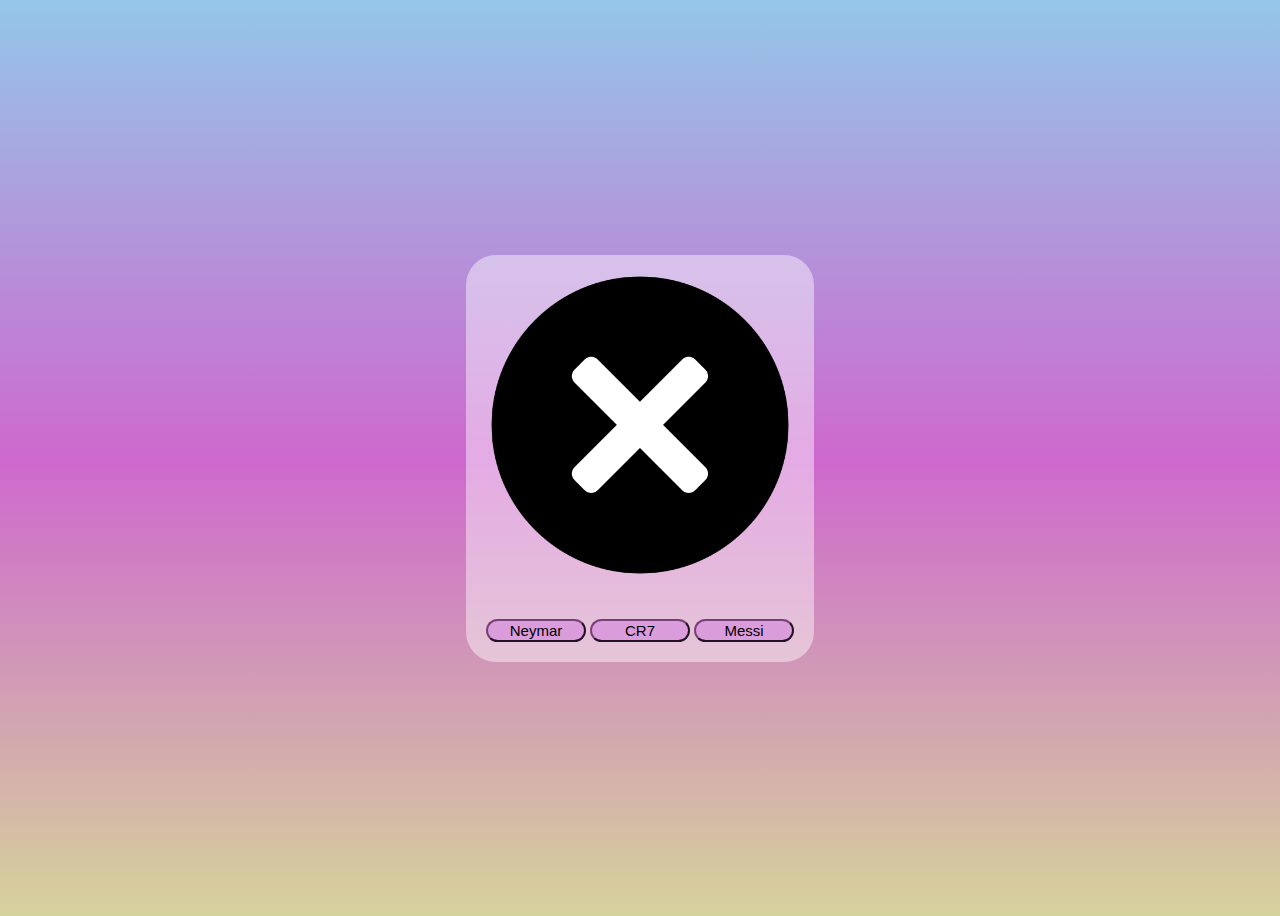
<file: galeria/index.html>
<!DOCTYPE html>
<html lang="pt-BR">
<head>
    <meta charset="UTF-8">
    <meta name="viewport" content="width=device-width, initial-scale=1.0">
    <title>Galeria de Jogadores
    </title>
    <link rel="stylesheet" href="css/styles.css">
</head>
<body>
    <div class="central">
        <img src="images/icone-x-avec-cercle-noir.png" id="x">
        <div>
            <button id="btneymar">Neymar</button>
            <button id="btcr7">CR7</button>
            <button id="btmessi">Messi</button>
        </div>
    </div>

<script src="js/script.js"></script>
</body>
</html>
</file>
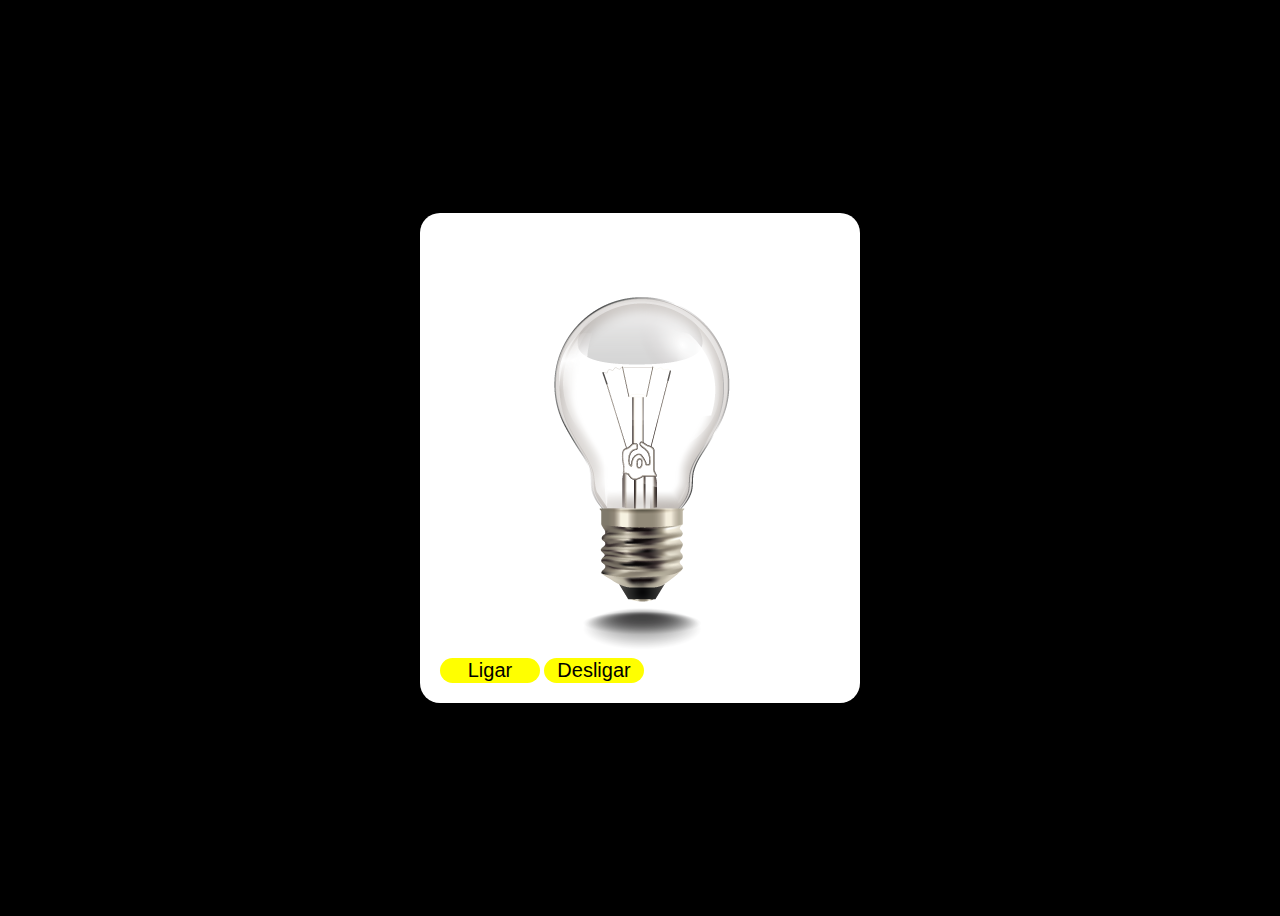
<file: lampada/index.html>
<!DOCTYPE html>
<html lang="pt-br">
<head>
    <meta charset="UTF-8">
    <meta name="viewport" content="width=device-width, initial-scale=1.0">
    <title>Lâmpada</title>
    <link rel="stylesheet" href="css/styles.css">

</head>
<body>
    <div class="central">
        
        <img src="images/lampada-apagada.png" id="lampada">

        <div>
            <button id="btligar">Ligar</button>
            <button id="btdesligar">Desligar</button>

        </div>
        
    </div>

<script src="js/script.js"></script>

</body>
</html>
</file>
<file: galeria/css/styles.css>
body{
    background: linear-gradient(rgb(148, 199, 233),rgb(206, 104, 206) ,rgb(214, 210, 155));
    height: 100vh;
    /*vh - sempre tera a altura completa do navegador */
    display: flex;
    justify-content: center;  /*horizontal */
    align-items: center; /*vertical*/
    text-align: center;
}

img{
    width: 300px;
    margin-bottom: 40px;
    
}

.central{
    background: linear-gradient(rgba(255, 255, 255, 0.445));
    width: fit-content;
    padding: 20px;
    border-radius: 30px;
    
}

.central div button{
    width: 100px;
    background-color: rgb(218, 156, 218);
    color: black;
    border-radius: 15px;
    font-size: 15px;
    cursor: pointer;
    border-color: rgb(119, 64, 119);

}

/* psiceldo class */
.central div button:hover{
    background-color: rgb(119, 64, 119);
    color: white;
    border-color: rgb(218, 156, 218);
}
</file>
<file: lampada/css/styles.css>
body{
    background-color: black;
    height: 100vh;
    display: flex;
    align-items: center;
    justify-content: center;
}

.central{
    width: 400px;
    background-color: white;
    padding: 20px;
    border-radius: 20px;
}

.central button{
    width: 100px;
    background-color: yellow;
    border: none;
    font-size: 20px;
    cursor: pointer;
    border-radius: 20px
}

#btligar:hover {
    background-color: #4CAF50; 
    color: white; 
}

#btdesligar:hover {
    background-color: #c74821; 
    color: white; 
}
</file>
